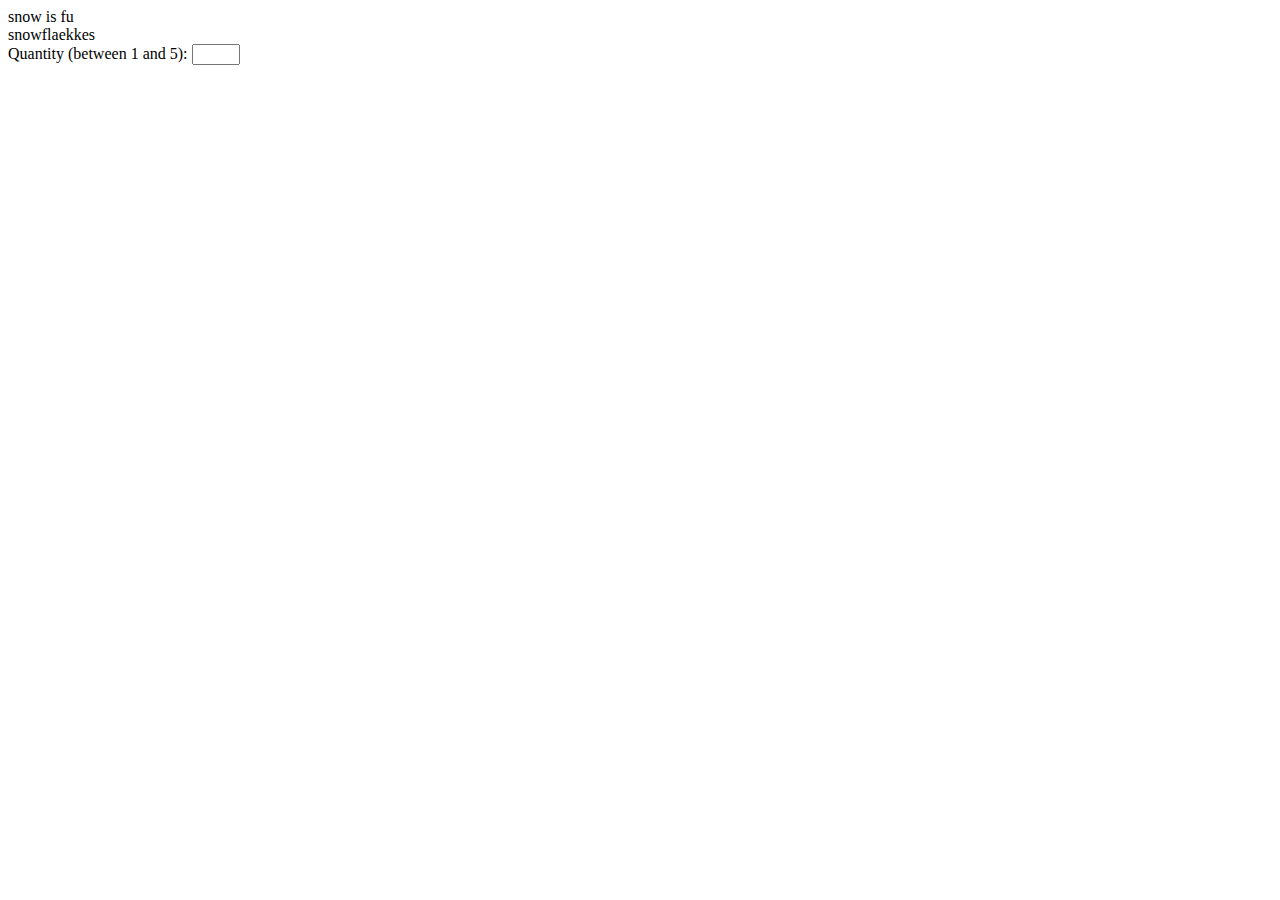
<file: index1.html>
<!DOCTYPE html>
<html lang="en">
<head>
  <meta charset="UTF-8">
  <meta http-equiv="X-UA-Compatible" content="IE=edge">
  <meta name="viewport" content="width=device-width, initial-scale=1.0">
  <title>Document</title>
</head>
<body>
  <div>
    snow is fu
  </div>

  <div></div>
  <div></div>
  <span> snowflaekkes</span>

  <form >
    <label for="quantity">Quantity (between 1 and 5):</label>
<input type="number" id="quantity" name="quantity" min="1" max="5">
  </form>
</body>
</html>
</file>
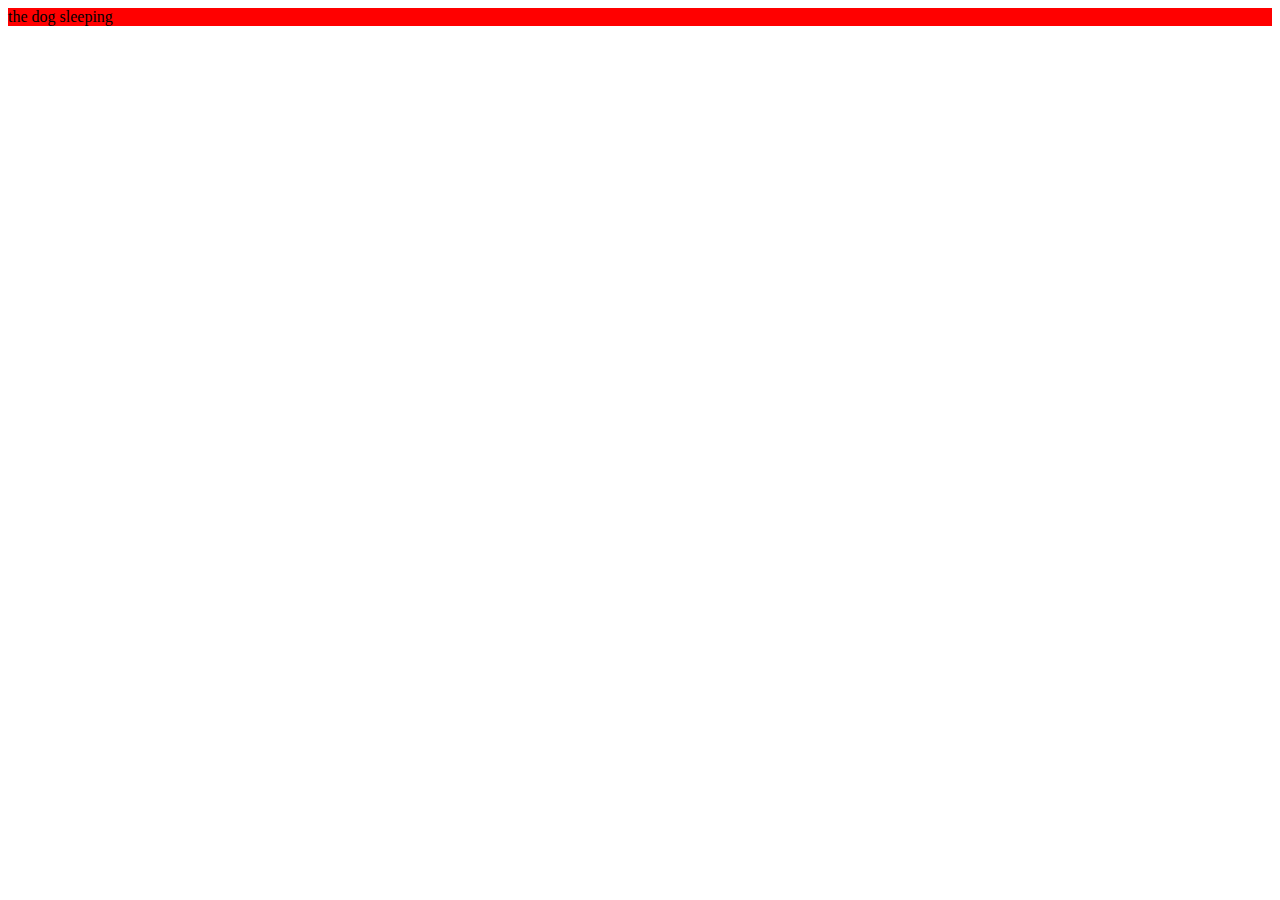
<file: index2.html>
<!DOCTYPE html>
<html lang="en">
<head>
    <meta charset="UTF-8">
    <meta http-equiv="X-UA-Compatible" content="IE=edge">
    <meta name="viewport" content="width=device-width, initial-scale=1.0">
    <title>Document</title>
<style>
      @media screen and (max-width: 600px){
        .example {
            background-color: rgb(0, 255, 34);
            color: rgb(14, 14, 15);
    }
    }
    .example {
        background-color: red;
    }

  
</style>
</head>
<body>
    <div class="example">the dog sleeping</div>
</body>
</html>
</file>
